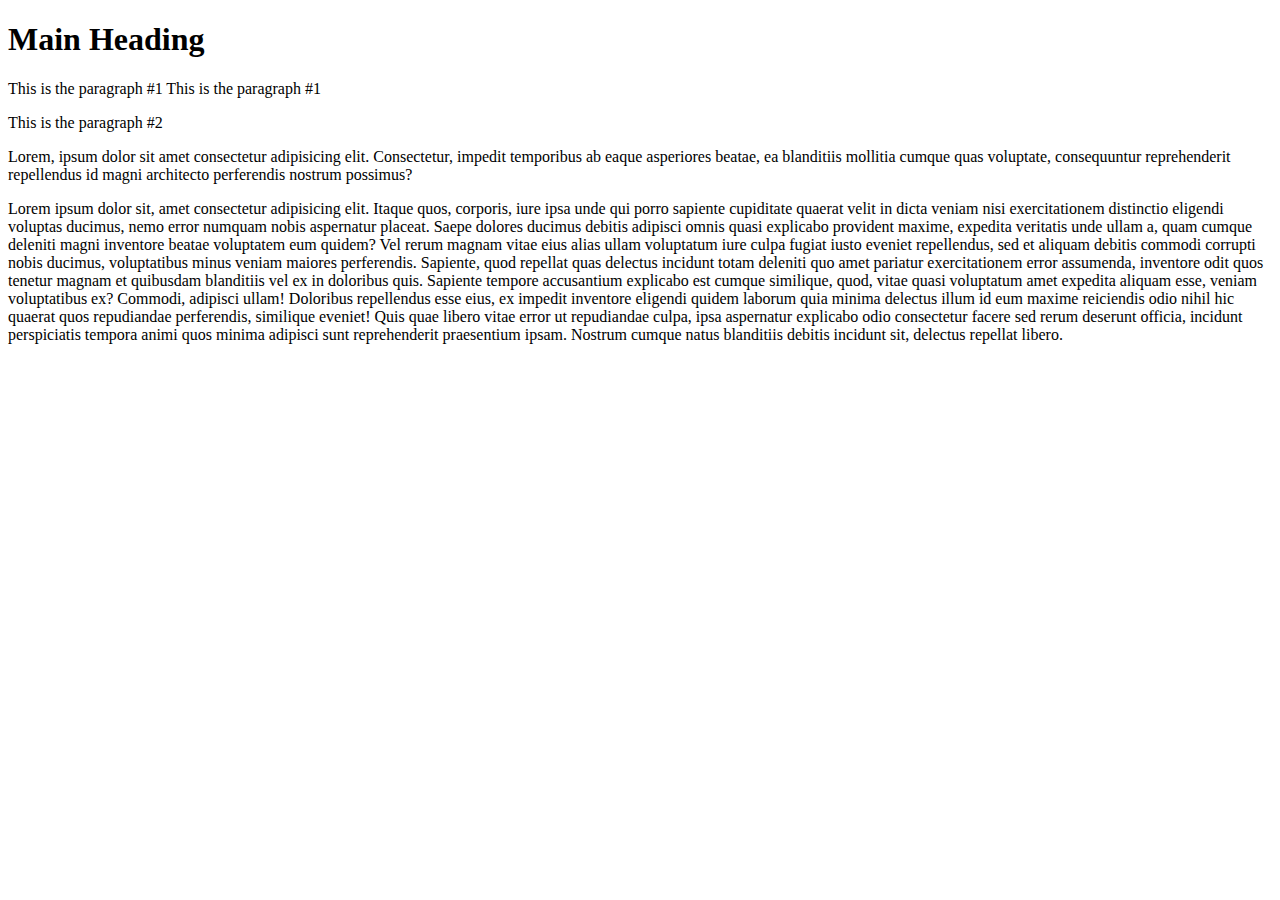
<file: learn/index.html>
<!Doctype html>
<html>
    <head>
        <title> aespoo </title>
    </head>
    <body>
        <h1>Main Heading</h1>
        <span>This is the paragraph #1 </span>
        <span>This is the paragraph #1 </span>
        <p>This is the paragraph #2 </p>
        <p>Lorem, ipsum dolor sit amet consectetur adipisicing elit. Consectetur, impedit temporibus ab eaque asperiores beatae, ea blanditiis mollitia cumque quas voluptate, consequuntur reprehenderit repellendus id magni architecto perferendis nostrum possimus?</p>
<p>Lorem ipsum dolor sit, amet consectetur adipisicing elit. Itaque quos, corporis, iure ipsa unde qui porro sapiente cupiditate quaerat velit in dicta veniam nisi exercitationem distinctio eligendi voluptas ducimus, nemo error numquam nobis aspernatur placeat. Saepe dolores ducimus debitis adipisci omnis quasi explicabo provident maxime, expedita veritatis unde ullam a, quam cumque deleniti magni inventore beatae voluptatem eum quidem? Vel rerum magnam vitae eius alias ullam voluptatum iure culpa fugiat iusto eveniet repellendus, sed et aliquam debitis commodi corrupti nobis ducimus, voluptatibus minus veniam maiores perferendis. Sapiente, quod repellat quas delectus incidunt totam deleniti quo amet pariatur exercitationem error assumenda, inventore odit quos tenetur magnam et quibusdam blanditiis vel ex in doloribus quis. Sapiente tempore accusantium explicabo est cumque similique, quod, vitae quasi voluptatum amet expedita aliquam esse, veniam voluptatibus ex? Commodi, adipisci ullam! Doloribus repellendus esse eius, ex impedit inventore eligendi quidem laborum quia minima delectus illum id eum maxime reiciendis odio nihil hic quaerat quos repudiandae perferendis, similique eveniet! Quis quae libero vitae error ut repudiandae culpa, ipsa aspernatur explicabo odio consectetur facere sed rerum deserunt officia, incidunt perspiciatis tempora animi quos minima adipisci sunt reprehenderit praesentium ipsam. Nostrum cumque natus blanditiis debitis incidunt sit, delectus repellat libero.</p>
    </body>
</html>
</file>
